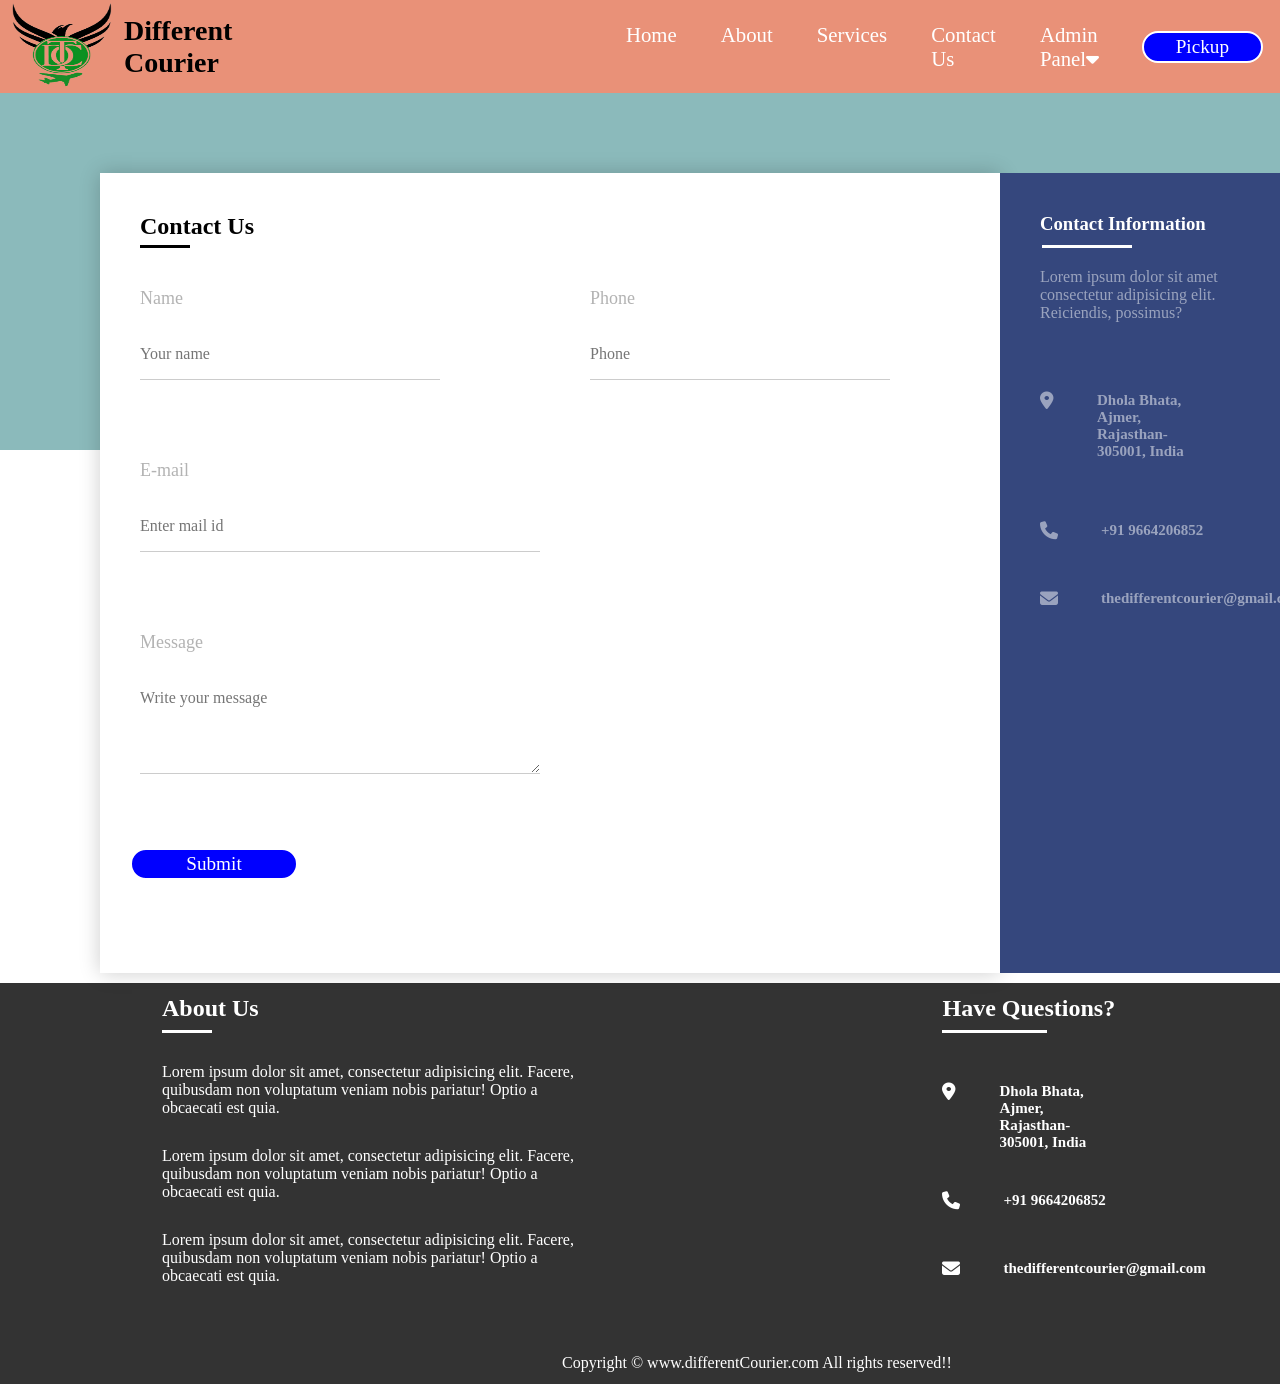
<file: a.html>
<!DOCTYPE html>
<html lang="en">
<head>
    <meta charset="UTF-8">
    <meta http-equiv="X-UA-Compatible" content="IE=edge">
    <meta name="viewport" content="width=device-width, initial-scale=1.0">
    <title>Contact</title>
    <link rel="stylesheet" href="style.css">
    <link rel="stylesheet" href="a.css">
    <link rel="stylesheet" href="https://cdnjs.cloudflare.com/ajax/libs/font-awesome/6.1.1/css/all.min.css" integrity="sha512-KfkfwYDsLkIlwQp6LFnl8zNdLGxu9YAA1QvwINks4PhcElQSvqcyVLLD9aMhXd13uQjoXtEKNosOWaZqXgel0g==" crossorigin="anonymous" referrerpolicy="no-referrer" />
    <link rel="stylesheet" href="a.css">
</head>
<body>
    <nav id="navbar">
        <div id="logo">
            <img src="image/logo.png" alt="different courier">
        </div>
        <h1>Different Courier</h1>
        <ul class="ul">
                <li class="item"><a href="#home">Home</a></li>
                <li class="item"><a href="index.html#footer">About</a></li>
                <li class="item"><a href="#services-container">Services</a></li>
                <li class="item"><a href="a.html">Contact Us</a></li>
                <li class="item">
                    <a href="#">Admin Panel<i class="fas fa-caret-down"></i></a>
                    <div class="dropdown">
                        <ul>
                            <li><a href="staff.html">Staff Login</a></li>
                            <li><a href="Login.php">Admin Login</a></li>
                            <li><a href="#">Become Our Partner</a></li>
                        </ul>
                    </div>
                </li>

        </ul>
        <div class="btn2"><a href="b.html">Pickup</a></div>
    </nav>
    <section id="main">
        <!-- <h1 class="h-primary">Contact Us</h1> -->
        <div id="main1">
            <div class="left">
                <h2>Contact Us</h2>
                <div class="border3"></div>
                <form action="">
                    <div class="row">
                        <div class="c1">
                            <label for="" class="name">Name</label>
                            <input type="text" class="form" name="name" id="name" placeholder="Your name">
                        </div>
                        <div class="c1">
                            <label for="" class="name">Phone</label>
                            <input type="text" class="form" name="phone" id="phone" placeholder="Phone">                            
                        </div>
                    </div>
                    <div class="row">
                        <div class="c2">
                            <label for="" class="name">E-mail</label>
                            <input type="text" class="form2" name="e-mail" id="e-mail" placeholder="Enter mail id">
                        </div>
                        <!-- <div class="c1">
                            <label for="" class="name">Phone</label>
                            <input type="text" class="form" name="phone" id="phone" placeholder="Phone">                            
                        </div> -->
                    </div>
                    <div class="row">
                        <div class="c2">
                            <label for="" class="name">Message</label>
                            <textarea class="form2" name="message" id="message" placeholder="Write your message"></textarea>
                        </div>
                    </div>
                    <div class="row">
                        <div class="c2">
                            <!-- <label for="" class="name">Message</label> -->
                            <!-- <textarea class="form2" name="message" id="message" placeholder="Write your message"></textarea> -->
                            <!-- <input type="button" name="submit"> -->
                            <div class="btn3"><a href="b.html">Submit</a></div>
                        </div>
                    </div>
                </form>
            </div>
            <div class="right">
                <div class="right1">
                    <div class="contactinfo">
                        <h3>Contact Information</h3>
                        <div class="border4"></div>
                        <p>Lorem ipsum dolor sit amet consectetur adipisicing elit. Reiciendis, possimus?</p>
                    </div>
                    <div class="ic1">
                        <i class='fas fa-map-marker-alt' style='font-size: 18px'></i>
                        <h2>Dhola Bhata, Ajmer, Rajasthan-305001, India</h2>
                    </div>
                    <div class="ic2">
                        <i class="fa fa-phone" style="font-size:18px"></i>
                        <h2>+91 9664206852</h2>
                    </div>
                    <div class="ic1">
                        <i class="fa fa-envelope" style="font-size:18px"></i>
                        <h2>thedifferentcourier@gmail.com</h2>
                    </div>
                </div>
            </div>
        </div>
    </section>
    <footer id="footer">
        <div id="footer1">
            <div class="about">
                <h2>About Us</h2>
                <div class="border"></div>
                <p>Lorem ipsum dolor sit amet, consectetur adipisicing elit. Facere, quibusdam non voluptatum veniam nobis pariatur! Optio a obcaecati est quia.</p>
                <p>Lorem ipsum dolor sit amet, consectetur adipisicing elit. Facere, quibusdam non voluptatum veniam nobis pariatur! Optio a obcaecati est quia.</p>
                <p>Lorem ipsum dolor sit amet, consectetur adipisicing elit. Facere, quibusdam non voluptatum veniam nobis pariatur! Optio a obcaecati est quia.</p>
            </div>
            <div class="questions">
                <h2>Have Questions?</h2>
                <div class="border1"></div>
                <div class="ico1">
                    <i class='fas fa-map-marker-alt' style='font-size: 18px'></i>
                    <h2>Dhola Bhata, Ajmer, Rajasthan-305001, India</h2>
                </div>
                <div class="ico2">
                    <i class="fa fa-phone" style="font-size:18px"></i>
                    <h2>+91 9664206852</h2>
                </div>
                <div class="ico1">
                    <i class="fa fa-envelope" style="font-size:18px"></i>
                    <h2>thedifferentcourier@gmail.com</h2>
                </div>
            </div>
        </div>
        <div class="footer2">
            Copyright &copy; www.differentCourier.com All rights reserved!!
        </div>
      
    </footer>
    
</body>
</html>
</file>
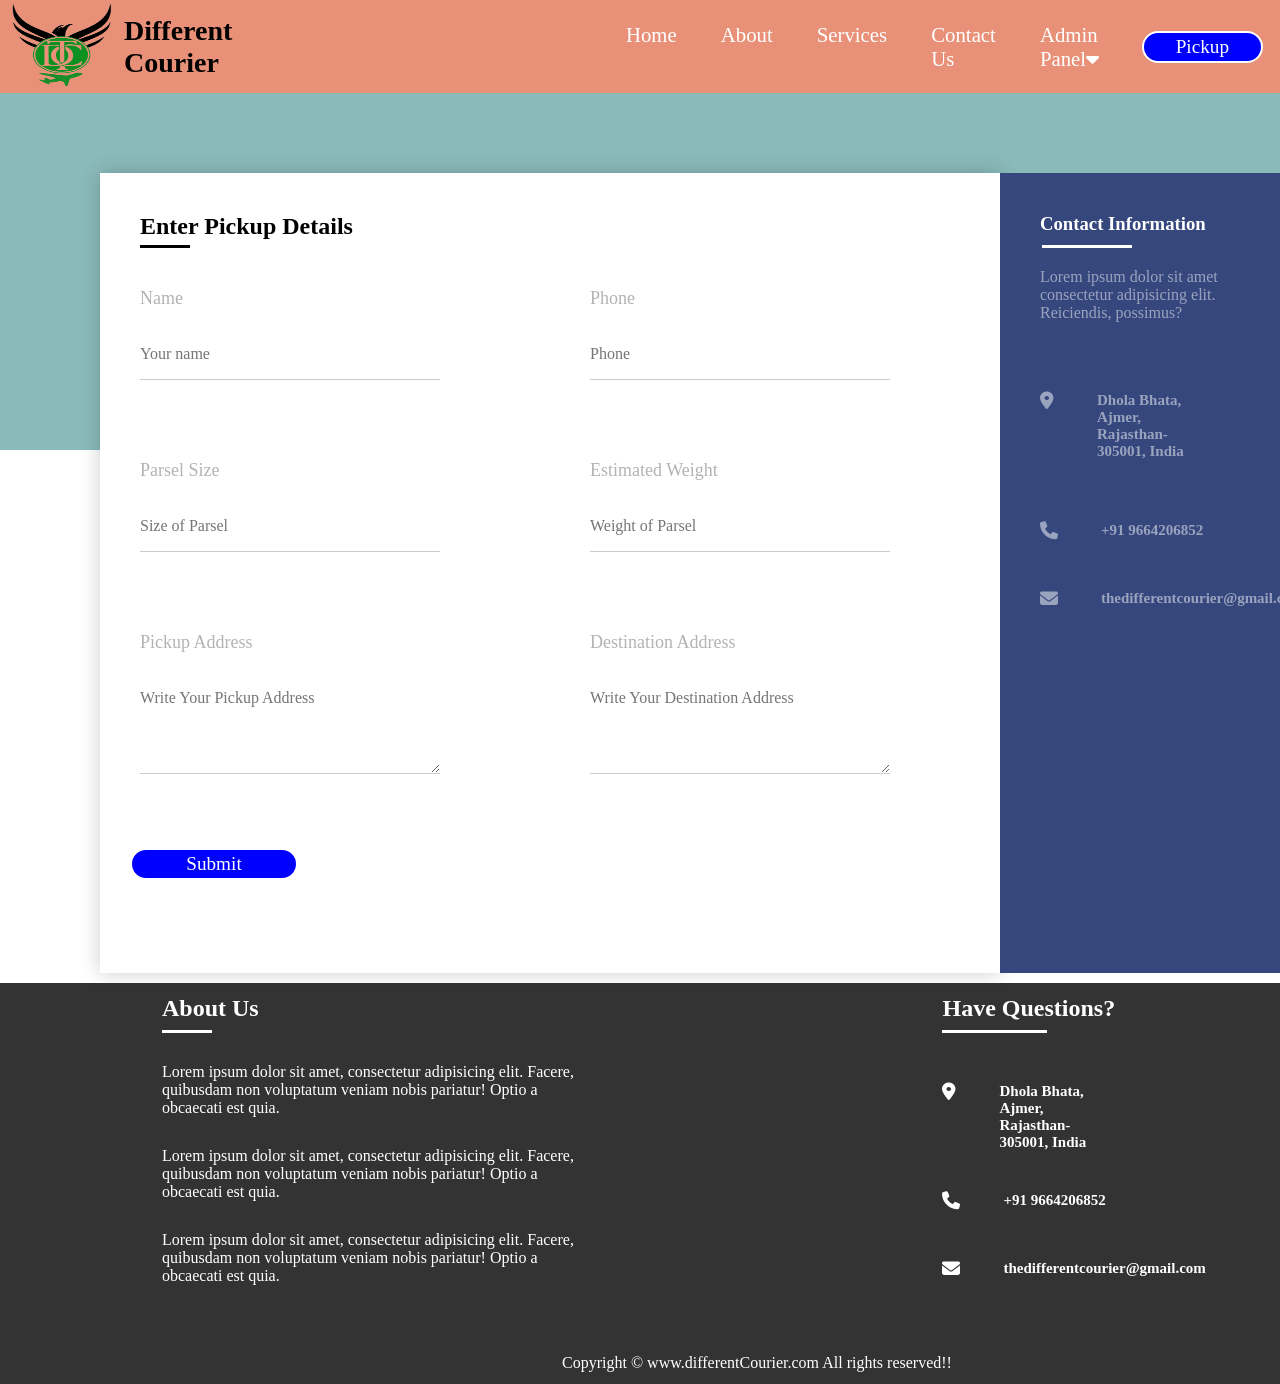
<file: b.html>
<!DOCTYPE html>
<html lang="en">
<head>
    <meta charset="UTF-8">
    <meta http-equiv="X-UA-Compatible" content="IE=edge">
    <meta name="viewport" content="width=device-width, initial-scale=1.0">
    <title>Pickup</title>
    <link rel="stylesheet" href="style.css">
    <link rel="stylesheet" href="a.css">
    <link rel="stylesheet" href="https://cdnjs.cloudflare.com/ajax/libs/font-awesome/6.1.1/css/all.min.css" integrity="sha512-KfkfwYDsLkIlwQp6LFnl8zNdLGxu9YAA1QvwINks4PhcElQSvqcyVLLD9aMhXd13uQjoXtEKNosOWaZqXgel0g==" crossorigin="anonymous" referrerpolicy="no-referrer" />
</head>
<body>
    <nav id="navbar">
        <div id="logo">
            <img src="image/logo.png" alt="different courier">
        </div>
        <h1>Different Courier</h1>
        <ul class="ul">
                <li class="item"><a href="index.html">Home</a></li>
                <li class="item"><a href="index.html#footer">About</a></li>
                <li class="item"><a href="index.html#services-container">Services</a></li>
                <li class="item"><a href="a.html">Contact Us</a></li>
                <li class="item">
                    <a href="#">Admin Panel<i class="fas fa-caret-down"></i></a>
                    <div class="dropdown">
                        <ul>
                            <li><a href="staff.html">Staff Login</a></li>
                            <li><a href="Login.php">Admin Login</a></li>
                            <li><a href="#">Become Our Partner</a></li>
                        </ul>
                    </div>
                </li>

        </ul>
        <div class="btn2"><a href="b.html">Pickup</a></div>
    </nav>
    <section id="main">
        <!-- <h1 class="h-primary">Contact Us</h1> -->
        <div id="main1">
            <div class="left">
                <h2>Enter Pickup Details</h2>
                <div class="border3"></div>
                <form action="">
                    <div class="row">
                        <div class="c1">
                            <label for="" class="name">Name</label>
                            <input type="text" class="form" name="name" id="name" placeholder="Your name">
                        </div>
                        <div class="c1">
                            <label for="" class="name">Phone</label>
                            <input type="text" class="form" name="phone" id="phone" placeholder="Phone">                            
                        </div>
                    </div>
                    <div class="row">
                        <div class="c1">
                            <label for="" class="name">Parsel Size</label>
                            <input type="text" class="form" name="size" id="size" placeholder="Size of Parsel">
                        </div>
                        <div class="c1">
                            <label for="" class="name">Estimated Weight</label>
                            <input type="text" class="form" name="weight" id="weight" placeholder="Weight of Parsel">                            
                        </div>
                    </div>
                    <div class="row">
                        <div class="c1">
                            <label for="" class="name">Pickup Address</label>
                            <textarea class="form" name="address" id="address" placeholder="Write Your Pickup Address"></textarea>
                        </div>
                        <div class="c1">
                            <label for="" class="name">Destination Address</label>
                            <textarea class="form" name="Address" id="Address" placeholder="Write Your Destination Address"></textarea>
                        </div>
                    </div>
                    <div class="row">
                        <div class="c2">
                            <!-- <label for="" class="name">Message</label> -->
                            <!-- <textarea class="form2" name="message" id="message" placeholder="Write your message"></textarea> -->
                            <!-- <input type="button" name="submit"> -->
                            <div class="btn3"><a href="b.html">Submit</a></div>
                        </div>
                    </div>
                </form>
            </div>
            <div class="right">
                <div class="right1">
                    <div class="contactinfo">
                        <h3>Contact Information</h3>
                        <div class="border4"></div>
                        <p>Lorem ipsum dolor sit amet consectetur adipisicing elit. Reiciendis, possimus?</p>
                    </div>
                    <div class="ic1">
                        <i class='fas fa-map-marker-alt' style='font-size: 18px'></i>
                        <h2>Dhola Bhata, Ajmer, Rajasthan-305001, India</h2>
                    </div>
                    <div class="ic2">
                        <i class="fa fa-phone" style="font-size:18px"></i>
                        <h2>+91 9664206852</h2>
                    </div>
                    <div class="ic1">
                        <i class="fa fa-envelope" style="font-size:18px"></i>
                        <h2>thedifferentcourier@gmail.com</h2>
                    </div>
                </div>
            </div>
        </div>
    </section>
    <footer id="footer">
        <div id="footer1">
            <div class="about">
                <h2>About Us</h2>
                <div class="border"></div>
                <p>Lorem ipsum dolor sit amet, consectetur adipisicing elit. Facere, quibusdam non voluptatum veniam nobis pariatur! Optio a obcaecati est quia.</p>
                <p>Lorem ipsum dolor sit amet, consectetur adipisicing elit. Facere, quibusdam non voluptatum veniam nobis pariatur! Optio a obcaecati est quia.</p>
                <p>Lorem ipsum dolor sit amet, consectetur adipisicing elit. Facere, quibusdam non voluptatum veniam nobis pariatur! Optio a obcaecati est quia.</p>
            </div>
            <div class="questions">
                <h2>Have Questions?</h2>
                <div class="border1"></div>
                <div class="ico1">
                    <i class='fas fa-map-marker-alt' style='font-size: 18px'></i>
                    <h2>Dhola Bhata, Ajmer, Rajasthan-305001, India</h2>
                </div>
                <div class="ico2">
                    <i class="fa fa-phone" style="font-size:18px"></i>
                    <h2>+91 9664206852</h2>
                </div>
                <div class="ico1">
                    <i class="fa fa-envelope" style="font-size:18px"></i>
                    <h2>thedifferentcourier@gmail.com</h2>
                </div>
            </div>
        </div>
        <div class="footer2">
            Copyright &copy; www.differentCourier.com All rights reserved!!
        </div>
      
    </footer>
    
</body>
</html>
</file>
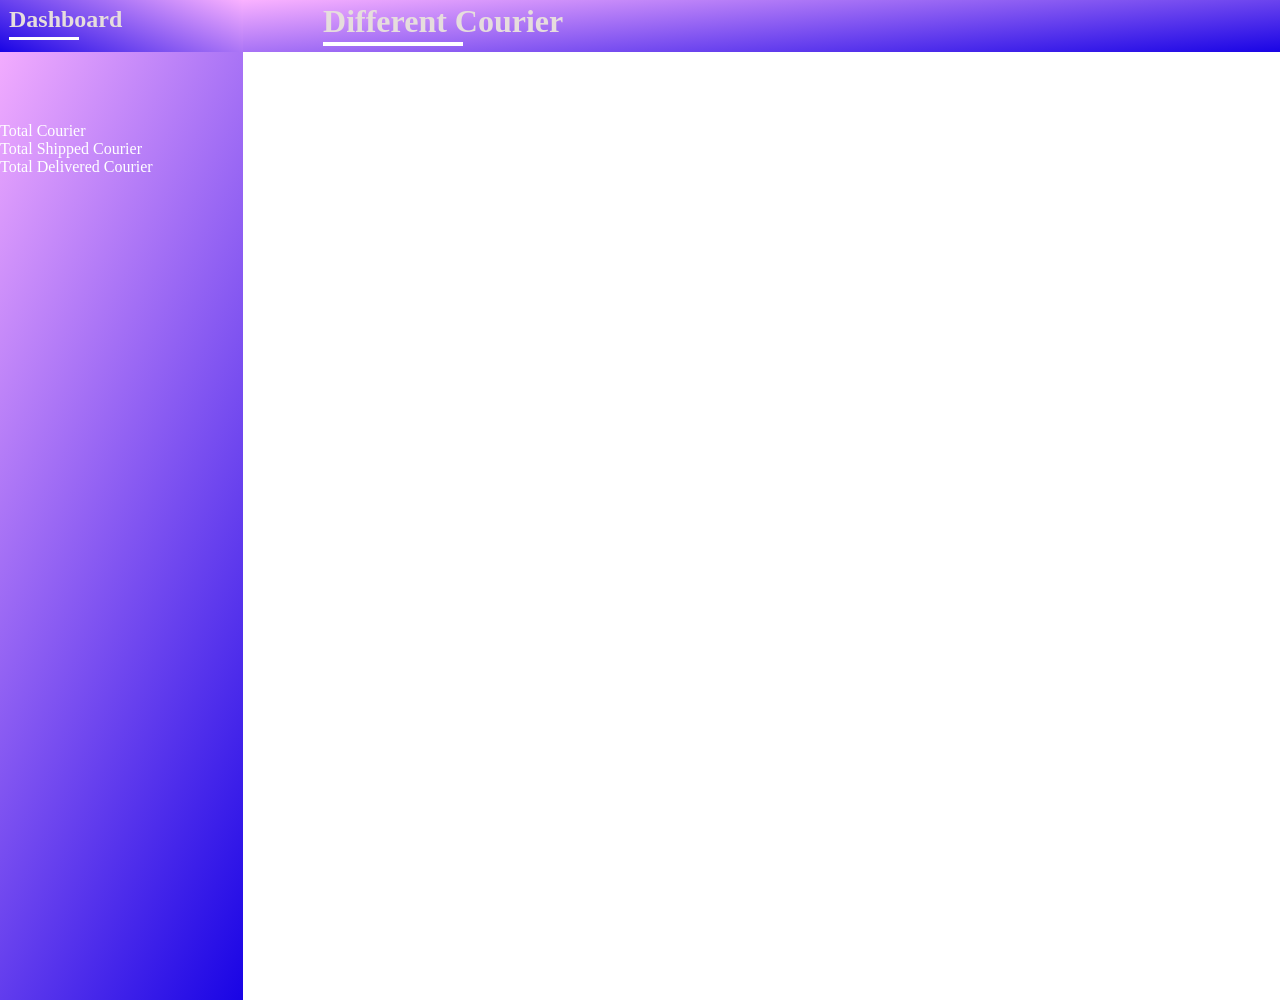
<file: dashboard.html>
<!DOCTYPE html>
<html lang="en">
<head>
    <meta charset="UTF-8">
    <meta http-equiv="X-UA-Compatible" content="IE=edge">
    <meta name="viewport" content="width=device-width, initial-scale=1.0">
    <title>Document</title>
    <link rel="stylesheet" href="dashboard.css">
</head>
<body>
  <div id="main">
    <div id="left">
        <div id="l1">
            <h2>Dashboard</h2>
            <div class="border"></div>
        </div>
        <div>
        <ul id="sec">
            <li class="item">Total Courier</li>
            <li class="item">Total Shipped Courier</li>
            <li class="item">Total Delivered Courier</li>
        </ul>
        </div>

    </div>
    <div id="right">
        <div id="r1">
            <h1>Different Courier</h1>
            <div class="border1"></div>
        </div>
    </div>
  </div>
</body>
</html>
</file>
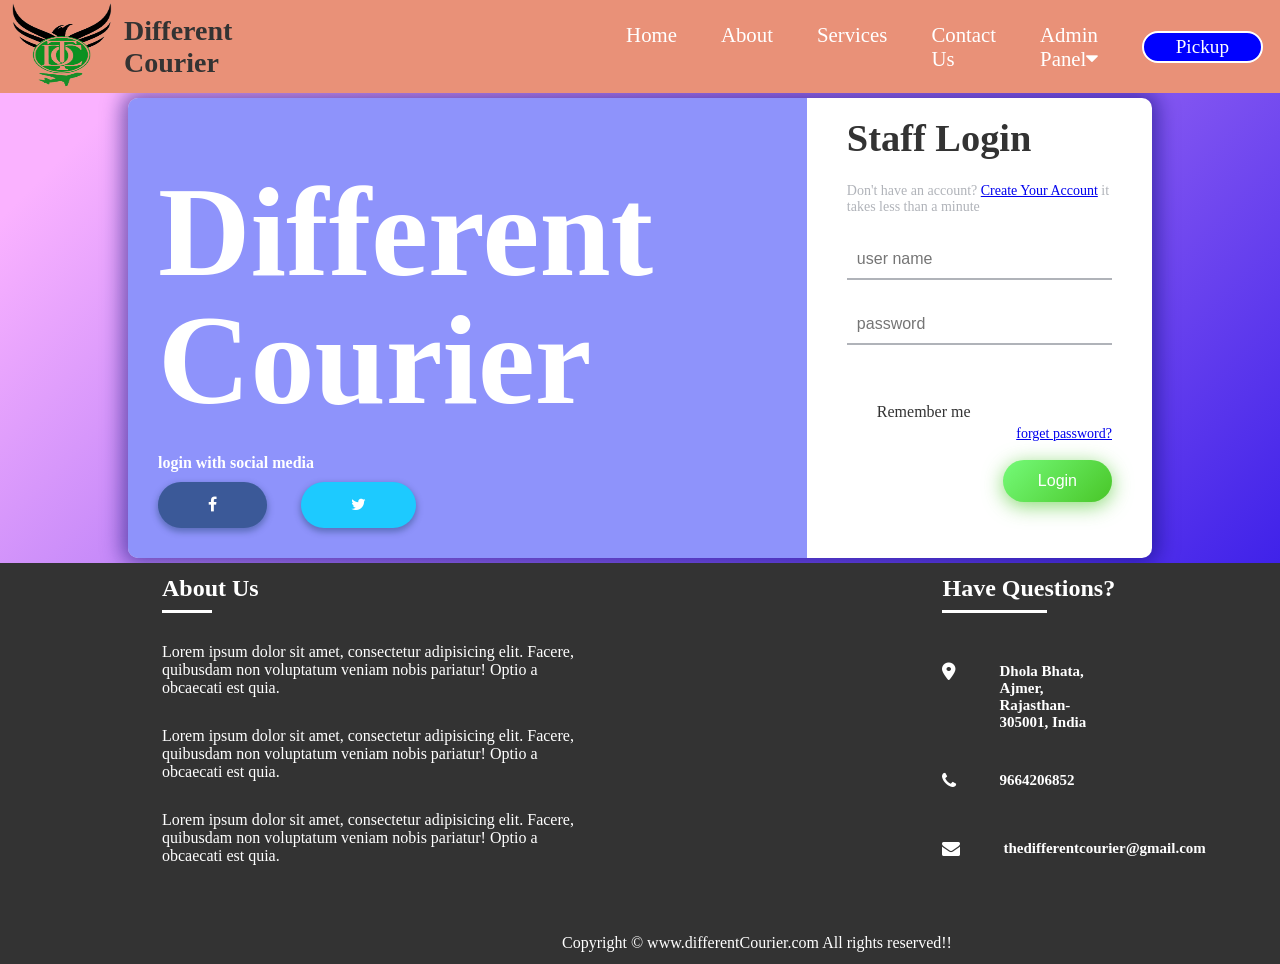
<file: staff.html>
<!DOCTYPE html>
<html lang="en" >
<head>
  <meta charset="UTF-8">
  <title>Login</title>
  <link href="https://fonts.googleapis.com/css?family=Open+Sans" rel="stylesheet">


<!-- <link href="https://maxcdn.bootstrapcdn.com/font-awesome/4.7.0/css/font-awesome.min.css" rel="stylesheet" integrity="sha384-wvfXpqpZZVQGK6TAh5PVlGOfQNHSoD2xbE+QkPxCAFlNEevoEH3Sl0sibVcOQVnN" crossorigin="anonymous"> -->
<link rel="stylesheet" href="staff.css">
<link rel="stylesheet" href="style.css">
<link rel="stylesheet" href="https://cdnjs.cloudflare.com/ajax/libs/font-awesome/6.1.1/css/all.min.css" integrity="sha512-KfkfwYDsLkIlwQp6LFnl8zNdLGxu9YAA1QvwINks4PhcElQSvqcyVLLD9aMhXd13uQjoXtEKNosOWaZqXgel0g==" crossorigin="anonymous" referrerpolicy="no-referrer" />
<link rel="stylesheet" href="https://cdnjs.cloudflare.com/ajax/libs/font-awesome/4.7.0/css/font-awesome.min.css">
</head>
<body>
  <nav id="navbar">
    <div id="logo">
        <img src="image/logo.png" alt="different courier">
    </div>
    <h1>Different Courier</h1>
    <ul class="ul">
            <li class="item"><a href="index.html">Home</a></li>
            <li class="item"><a href="index.html#footer">About</a></li>
            <li class="item"><a href="index.html#services-container">Services</a></li>
            <li class="item"><a href="contact.html">Contact Us</a></li>
            <li class="item">
                <a href="#">Admin Panel<i class="fa fa-caret-down"></i></a>
                <div class="dropdown">
                    <ul>
                        <li><a href="staff.html">Staff Login</a></li>
                        <li><a href="Login.php">Admin Login</a></li>
                        <li><a href="#">Become Our Partner</a></li>
                    </ul>
                </div>
            </li>

    </ul>
    <div class="btn2"><a href="direct.html">Pickup</a></div>
</nav>
  <div class="box-form">
  <div class="left">
    <div class="overlay">
    <h1>Different Courier</h1>
    <p></p>
    <span>
      <p>login with social media</p>
      <a href="https://www.facebook.com/login/"><i class="fa fa-facebook" aria-hidden="true"></i></a>
      <a href="https://twitter.com/i/flow/login"><i class="fa fa-twitter" aria-hidden="true"></i></a>
    </span>
    </div>
  </div>
  
  
    <div class="right">
    <h5>Staff Login</h5>
    <p>Don't have an account? <a href="#">Create Your Account</a> it takes less than a minute</p>
    <div class="inputs">
      <input type="text" placeholder="user name">
      <br>
      <input type="password" placeholder="password">
    </div>
      
      <br><br>
      
    <div class="remember-me--forget-password">
        <!-- Angular -->
  <label>
    <input type="checkbox" name="item" checked/>
    <span class="text-checkbox">Remember me</span>
  </label>
      <p><a href="#">forget password?</a></p>
    </div>
      
      <br>
      <button>Login</button>
  </div>
  
</div>
<!-- partial -->
<footer id="footer">
  <div id="footer1">
      <div class="about">
          <h2>About Us</h2>
          <div class="border"></div>
          <p>Lorem ipsum dolor sit amet, consectetur adipisicing elit. Facere, quibusdam non voluptatum veniam nobis pariatur! Optio a obcaecati est quia.</p>
          <p>Lorem ipsum dolor sit amet, consectetur adipisicing elit. Facere, quibusdam non voluptatum veniam nobis pariatur! Optio a obcaecati est quia.</p>
          <p>Lorem ipsum dolor sit amet, consectetur adipisicing elit. Facere, quibusdam non voluptatum veniam nobis pariatur! Optio a obcaecati est quia.</p>
      </div>
      <div class="questions">
          <h2>Have Questions?</h2>
          <div class="border1"></div>
          <div class="ico1">
              <i class='fas fa-map-marker-alt' style='font-size: 18px'></i>
              <h2>Dhola Bhata, Ajmer, Rajasthan-305001, India</h2>
          </div>
          <div class="ico2">
              <i class="fa fa-phone" style="font-size:18px"></i>
              <h2>9664206852</h2>
          </div>
          <div class="ico1">
              <i class="fa fa-envelope" style="font-size:18px"></i>
              <h2>thedifferentcourier@gmail.com</h2>
          </div>
      </div>
  </div>
  <div class="footer2">
      Copyright &copy; www.differentCourier.com All rights reserved!!
  </div>

</footer> 
</body>
</html>
</file>
<file: style.css>
/* CSS Reset */
*{
    margin:0;
    padding:0;
}
html{
    scroll-behavior: smooth;
}

/* CSS Variables */
/* :root{
    --navbar-height: 59px;
} */

/* Navigation Bar */

#navbar{
    display: flex;
    align-items: center;
    top:0px;
    position: sticky;
}
#navbar h1{
    font-size: 28px;
    /* font-family: 'Baloo Bhai 2', cursive; */
}
/* logo */
#logo{
    margin: 0px 0px;
}

#logo img{
    height: 89px;
    width: 124px;
    /* margin:10px 10px; */

}
/* list styling */
#navbar ul{
    display: flex;
    /* font-family: 'Baloo Bhai 2', cursive; */
    position: relative;
}

#navbar::before{
    content: "";
    background-color: #e99178;
    position: absolute;
    top: 0px;
    left: 0px;
    height: 100%;
    width: 100%;
    z-index: -1;
    opacity: 1.0;
}
#navbar ul li{
    /* color: white; */
    list-style: none;
    font-size: 1.3rem;
    position: relative;
}
#navbar ul li a{
    color: white;
    display: block;
    padding: 3px 22px;
    border-radius:20px ;
    text-decoration: none;
}
#navbar ul li a:hover{
    color: black;
    background-color: white;
}
/* home section */
#home{
    display:flex;
    flex-direction:column;
    padding: 3px 200px;
    height: 550px;
    justify-content: center;
    align-items: center;
    background: url('image/home.jpg') no-repeat center center/cover;

}
/* #home::before{
    content: "";
    position: absolute;
    background: url('image/home.jpg') no-repeat center center/cover;
    top: 0px;
    left: 0px;
    height: 642px;
    width: 100%;
    z-index: -1;
    opacity: 0.89; */
/* } */
#home h1{
    color: black;
    text-align: center;
    font-family: 'Bree Serif', serif;
}
#home p{
    color: white;
    text-align: center;
    font-size: 1.5rem;
    font-family: 'Bree Serif', serif;
}
#home .track{
    margin: 30px 20px;
    width: 50%;
}
#home input{
    width: 90%;
    padding: 0.5rem;
    border-radius: 9px;
    font-size: 1.1rem;
    margin-left: 17px; 
}
/* services section */
#services{
    margin: 30px;
    display: flex;
}
#services .box{
    border: 2px solid brown;
    padding: 12px;
    margin: 2px 55px;
    border-radius: 28px;
    margin-bottom: 20px;
    width:388px;
}
#services .box img{
    height: 160px;
    margin: auto;
    display: block;
}
#services .box p{
    font-family: 'Bree Serif', serif;
}
#clients{
    display: flex;
    flex-direction: column;
    justify-content: center;
    align-items: center;
}
/* #client-section{
    /* height:344px; */
    /* position: relative; */
 /* } */
#client-section::before{
    content: "";
    /* position:absolute; */
    /* background: url('image/11.webp') no-repeat center center/cover; */
    width: 100%;
    height: 100%;
    z-index: -1;
    opacity: 0.8;
}
#clients img{
    height: 124px;
}
.client-item{
    padding: 34px;
}
#contact{
    position: relative;
}
#contact::before{
    content: "";
    position: absolute;
    width: 100%;
    height: 100%;
    z-index: -1;
    opacity: 0.7;
    background: url('image/12.webp') no-repeat center center/cover;
}
#contact-box{
    display: flex;
    justify-content: center;
    align-items: center;
    padding-bottom: 34px;
}
#contact-box input,
#contact-box textarea{
    width: 100%;
    padding: 0.5rem;
    border-radius: 9px;
    font-size: 1.1rem;
}
#contact-box form{
    width: 40%;
}
#contact-box label{
    font-size: 1.3rem;
    font-family: 'Bree Serif', serif;
}
#footer{
    background-color: #333;
    /* color: white; */
    padding: 2px;
    width: 100%;
    height: 397px;
    /* display: flex; */
    /* position: relative; */
    /* opacity: 0.9; */
}
#footer1{
    display: flex;
}
/* #footer::before{
    content: "";
    background-color: black;
    position: absolute;
    top: 0px;
    left: 0px;
    height: 100%;
    width: 100%;
    z-index: -1;
    opacity: 0.8;
} */
#map{
    margin: 30px;
    display: flex;
}

/* utility classes */
.h-primary{
    font-size: 2.8rem;
    padding: 12px;
    font-family: 'Bree Serif', serif;
}
.h-secondary{
    font-size: 2.3rem;
    padding: 12px;
    font-family: 'Bree Serif', serif;
}
.btn{
    padding: 6px 20px;
    border:2px solid white;
    background-color: maroon;
    color: white;
    margin: 5px;
    border-radius: 20px;
    font-size: 1.5rem;
    cursor: pointer;
}
.btn2{
    padding: 3px 32px;
    border:2px solid white;
    background-color:blue;
    color: white;
    margin: 17px;
    border-radius: 30px;
    font-size: 1.2rem;
    cursor: pointer;
    /* font-family: 'Baloo Bhai 2', cursive; */
    text-decoration: none;
}
.btn2 a{
    text-decoration: none;
    color: white;
}
.center{
    text-align: center;
}
.ul{
    margin-left: 300px;
}
.dropdown{
    display: none;
    position: absolute;
    left: 0;
    top: 100%;
    /* background-color: black; */

}
#navbar ul li .dropdown ul{
    display: block;
    margin-top: 35px;
    /* background-color: black; */
    height: 100%;
    /* border-radius: 10px; */
    /* opacity: 0.4; */
    color: white;
}
#navbar ul li .dropdown::before{
    content: "";
    background-color: black;
    position: absolute;
    top: 0px;
    left: 0px;
    height: 90%;
    width: 100%;
    z-index: -1;
    opacity: 0.4;
    border-radius: 10px;
    margin-top: 40px;
}
#navbar ul li .dropdown ul li{
    font-size: 17px;
    width: 150px;
    padding: 10px;
    /* color: white; */
    /* border-bottom: 1px dotted white; */
    /* background: transparent; */
    text-align: center;
}
/* .dropdown ul li{
    width: 150px;
    padding: 10px;
    border-bottom: 1px dotted white;
    background: transparent;
    text-align: left;
} */
#navbar ul li:hover .dropdown{
    display: block;
    position: absolute;
    /* background-color: blue; */
}
.about{
    width: 500px;
    height: 100px;
    /* border: 2px solid red; */
    float: left;
    /* border-bottom: 2px solid white; */
    color: white;
    text-align: left;
    padding: 10px;
    margin-left: 150px;
}
.about p{
    padding-top: 30px;
}
.questions{
    width: 381px;
    height: 91%;
    /* border: 2px solid red; */
    float: right; 
    margin-left: 328px;
    color: white;
    padding: 10px;
    /* position: relative; */
}
.border{
    border-bottom: white 3px solid;
    width: 50px;
    margin-top: 8px;
}
.border1{
    border-bottom: white 3px solid;
    width:105px;
    margin-top: 8px;
}
.about h2{
    /* border-bottom: 2px solid white; */
    /* font-size: 5px; */
}
.log{
    /* border: 2px solid red; */
    display: flex;

}
.ico1{
    /* content: "\e8b4"; */
    /* border: 1px solid red; */
    width: 170px;
    height: 59px;
    /* position: absolute; */
    margin-top: 50px;
    /* font-size: 20px; */
    display: flex;
}
.ico2{
    /* border: 1px solid red; */
    width: 170px;
    /* height: 30px; */
    /* position: absolute; */
    margin-top: 50px;
    /* font-size: 20px; */
    display: flex; 
}
/* .ico1 i{
    padding-top: 15px; */
/* } */
.ico1 h2 ,
.ico2 h2{
    margin-left: 43px;
    font-size: 15px;
}
.footer2{
    color: white;
    text-align: center;
    /* border: 1px solid red; */
    width: 700px;
    /* display: flex; */
    margin-left: 400px;
    /* justify-content: center; */
    padding: 5px;
    margin-top: 20px;

}
.al{
    width: 100%;
    background-color:#e55555;
    color: #000000e3;
    height: 31px;
    /* text-align: center; */
    /* content:""; */
}
.al h3{
    padding: 4px;
}
</file>
<file: a.css>
*{
    margin:0;
    padding:0;
}
html{
    scroll-behavior: smooth;
}
/* #main{
    /* background-color:#8bbabb; */
    /* color: white; */
/* } */
#main::before{
    z-index: -1;
    position: absolute;
    height: 50vh;
    content: "";
    top: 0;
    left: 0;
    right: 0;
    background: #8bbabb;
}
#main1{
    display: flex;
    width: 100%;
    margin-top: 80px;
    margin-bottom: 10px;
    height: 100%;
    /* flex-direction: row; */
}
.left{
    width: 900px;
    height: 800px;
    /* border: 1px solid red; */
    margin-left: 100px;
    background-color: white;
    -webkit-box-shadow: 0 0px 20px 0 rgb(0 0 0 / 20%);
}
.right{
    width: 400px;
    height: 800px;
    /* border: 1px solid red; */
    background-color:#35477d ;
}
.row{
    display: flex;
    /* border: 1px solid red; */
    /* flex-wrap: wrap; */
    /* height: 30px; */
}
.c1{
    /* border: solid blue 1px; */
    padding: 30px;
    width: 500px;
}
.c2{
    padding: 30px;
    width: 600px;
}
.name{
    font-size: 18px;
    color: #b3b3b3;
    /* margin: 0 0 10px 0; */
    display: flex;
    margin: 10px;
    /* padding: 0; */
}
.form{
    border: none;
    border-bottom: 1px solid #ccc;
    padding-left: 0;
    padding-right: 0;
    border-radius: 0;
    background: none;
    margin: 10px;
    width: 300px;
    line-height: 50px;
}
.form2{
    border: none;
    border-bottom: 1px solid #ccc;
    padding-left: 0;
    padding-right: 0;
    border-radius: 0;
    background: none;
    margin: 10px;
    width: 400px;
    line-height: 50px;
}
.form:active, .form:focus , .form2:active , .form2:focus {
    outline: none;
    /* -webkit-box-shadow: none; */
    box-shadow: none;
    border-color: #000;
}
input{
    font-family: inherit;
    font-size: 16px;
}
textarea{
    font-family: inherit;
    font-size: 16px;
}
textarea .form{
    height: 400px;
    /* font-family: inherit; */
}
.left h2{
    margin: 40px;
    margin-bottom: 5px;
}
.right1{
    padding: 20px;
    /* border: 1px solid red; */
}
.contactinfo h3{
    padding: 20px;
    color: white;
    padding-bottom: 5px;
}
.contactinfo p{
    padding: 20px;
    color: rgba(255, 255, 255, 0.5);
}
.ic1{
    /* content: "\e8b4"; */
    /* border: 1px solid red; */
    width: 170px;
    height: 80px;
    /* position: absolute; */
    margin-top: 50px;
    /* font-size: 20px; */
    display: flex;
    color:  rgba(255, 255, 255, 0.5);
    padding-left: 20px;
}
.ic2{
    /* border: 1px solid red; */
    width: 170px;
    /* height: 30px; */
    /* position: absolute; */
    margin-top: 50px;
    /* font-size: 20px; */
    display: flex; 
    color:  rgba(255, 255, 255, 0.5);
    padding-left: 20px;
}
/* .ico1 i{
    padding-top: 15px; */
/* } */
.ic1 h2 ,
.ic2 h2{
    margin-left: 43px;
    font-size: 15px;
}
.border3{
    border-bottom: black 3px solid;
    width: 50px;
    margin-top: 5px;
    margin-left: 40px;
}
.border4{
    border-bottom: white 3px solid;
    width: 90px;
    margin-top: 5px;
    margin-left: 22px;
}
.btn3{
    padding: 3px 32px;
    border:2px solid white;
    background-color:blue;
    color: white;
    /* margin: 17px; */
    border-radius: 30px;
    font-size: 1.2rem;
    cursor: pointer;
    /* font-family: 'Baloo Bhai 2', cursive; */
    text-decoration: none;
    text-align: center;
    width: 100px;
    margin-top: 0px;
}
.btn3 a{
    text-decoration: none;
    color: white;
}
</file>
<file: dashboard.css>
*{
    margin:0;
    padding:0;
}
#main{
    width: 100%;
    height: 100%;
    display: flex;
    flex-direction: row;
    /* border: 2px red solid; */
}
#left{
    width: 300px;
    /* border: 2px solid red; */
    height: 1000px;
    /* display: flex; */
    background-color: rgb(135, 135, 224);
    background-image: linear-gradient(117deg, #fab2ff, #1904e5);
    /* display: flex;
    flex-direction: column; */
}
#right{
    width: 100%;
    /* border: 2px solid red; */
    height: 1000px;
    /* display: flex; */
    
}
#r1{
    height: 46px;
    /* border:solid blue 2px; */
    padding: 3px 80px;
    /* text-align: center; */
    color: rgb(230, 221, 221);
    background-color: rgb(135, 135, 224);
    background-image: linear-gradient(175deg, #fab2ff, #1904e5);
}
#l1{
    height: 40px;
    /* border:solid blue 2px; */
    padding: 6px 9px;
    /* text-align: center; */
    color: rgb(230, 221, 221);
    background-image: linear-gradient(202deg, #fab2ff, #1904e5);
}
#l1 .border{
    border-bottom: 3px white solid;
    margin-top: 4px;
    width: 70px;
}
#r1 .border1{
    border-bottom: 4px white solid;
    margin-top: 2px;
    width: 140px;
    /* margin-left: 30px; */
}
ul#sec {
    height: 300px;
    color: white;
    margin-top: 70px;
}
#li .item{
    height: 40px;
    padding: 20px 40px;
    margin: 9px;
    font-size: 18px;
    list-style: none;
}
#li .item:hover{
    color: black;
    background-color: white;
    border-radius: 20px;
    /* margin: 9px; */
}
</file>
<file: staff.css>
body {
  background-image: linear-gradient(135deg, #FAB2FF 10%, #1904E5 100%);
  background-size: cover;
  background-repeat: no-repeat;
  background-attachment: fixed;
  /* font-family: "Open Sans", sans-serif; */
  color: #333333;
}

.box-form {
  margin: 0.4% 10%;
  width: 80%;
  background: #FFFFFF;
  border-radius: 10px;
  overflow: hidden;
  display: flex;
  flex: 1 1 100%;
  align-items: stretch;
  justify-content: space-between;
  box-shadow: 0 0 20px 6px #090b6f85;
}
@media (max-width: 980px) {
  .box-form {
    flex-flow: wrap;
    text-align: center;
    align-content: center;
    align-items: center;
  }
}
.box-form div {
  height: auto;
}
.box-form .left {
  color: #FFFFFF;
  background-size: cover;
  background-repeat: no-repeat;
  background-image: url("https://i.pinimg.com/736x/5d/73/ea/5d73eaabb25e3805de1f8cdea7df4a42--tumblr-backgrounds-iphone-phone-wallpapers-iphone-wallaper-tumblr.jpg");
  overflow: hidden;
}
.box-form .left .overlay {
  padding: 30px;
  width: 100%;
  height: 100%;
  background: #5961f9ad;
  overflow: hidden;
  box-sizing: border-box;
}
.box-form .left .overlay h1 {
  font-size: 10vmax;
  line-height: 1;
  font-weight: 900;
  margin-top: 40px;
  margin-bottom: 20px;
}
.box-form .left .overlay span p {
  margin-top: 30px;
  font-weight: 900;
}
.box-form .left .overlay span a {
  background: #3b5998;
  color: #FFFFFF;
  margin-top: 10px;
  padding: 14px 50px;
  border-radius: 100px;
  display: inline-block;
  box-shadow: 0 3px 6px 1px #042d4657;
}
.box-form .left .overlay span a:last-child {
  background: #1dcaff;
  margin-left: 30px;
}
.box-form .right {
  padding: 40px;
  overflow: hidden;
}
@media (max-width: 980px) {
  .box-form .right {
    width: 100%;
  }
}
.box-form .right h5 {
  font-size: 3vmax;
  line-height: 0;
}
.box-form .right p {
  font-size: 14px;
  color: #B0B3B9;
  padding-top: 45px;
}
.box-form .right .inputs {
  overflow: hidden;
}
.box-form .right input {
  width: 100%;
  padding: 10px;
  margin-top: 25px;
  font-size: 16px;
  border: none;
  outline: none;
  border-bottom: 2px solid #B0B3B9;
}
.box-form .right .remember-me--forget-password {
  display: flex;
  justify-content: space-between;
  align-items: center;
}
.box-form .right .remember-me--forget-password input {
  margin: 0;
  margin-right: 7px;
  width: auto;
}
.box-form .right button {
  float: right;
  color: #fff;
  font-size: 16px;
  padding: 12px 35px;
  border-radius: 50px;
  display: inline-block;
  border: 0;
  outline: 0;
  box-shadow: 0px 4px 20px 0px #49c628a6;
  background-image: linear-gradient(135deg, #70F570 10%, #49C628 100%);
  cursor: pointer;
}

label {
  display: block;
  /* position: relative; */
  margin-left: 30px;
}

label::before {
  content: ' \f00c';
  position: absolute;
  font-family: FontAwesome;
  background: transparent;
  border: 3px solid #70F570;
  border-radius: 4px;
  color: transparent;
  left: -30px;
  transition: all 0.2s linear;
}

label:hover::before {
  font-family: FontAwesome;
  content: ' \f00c';
  color: #fff;
  cursor: pointer;
  background: #70F570;
}

label:hover::before .text-checkbox {
  background: #70F570;
}

label span.text-checkbox {
  display: inline-block;
  height: auto;
  /* position: relative; */
  cursor: pointer;
  transition: all 0.2s linear;
}

label input[type="checkbox"] {
  display: none;
}
</file>
